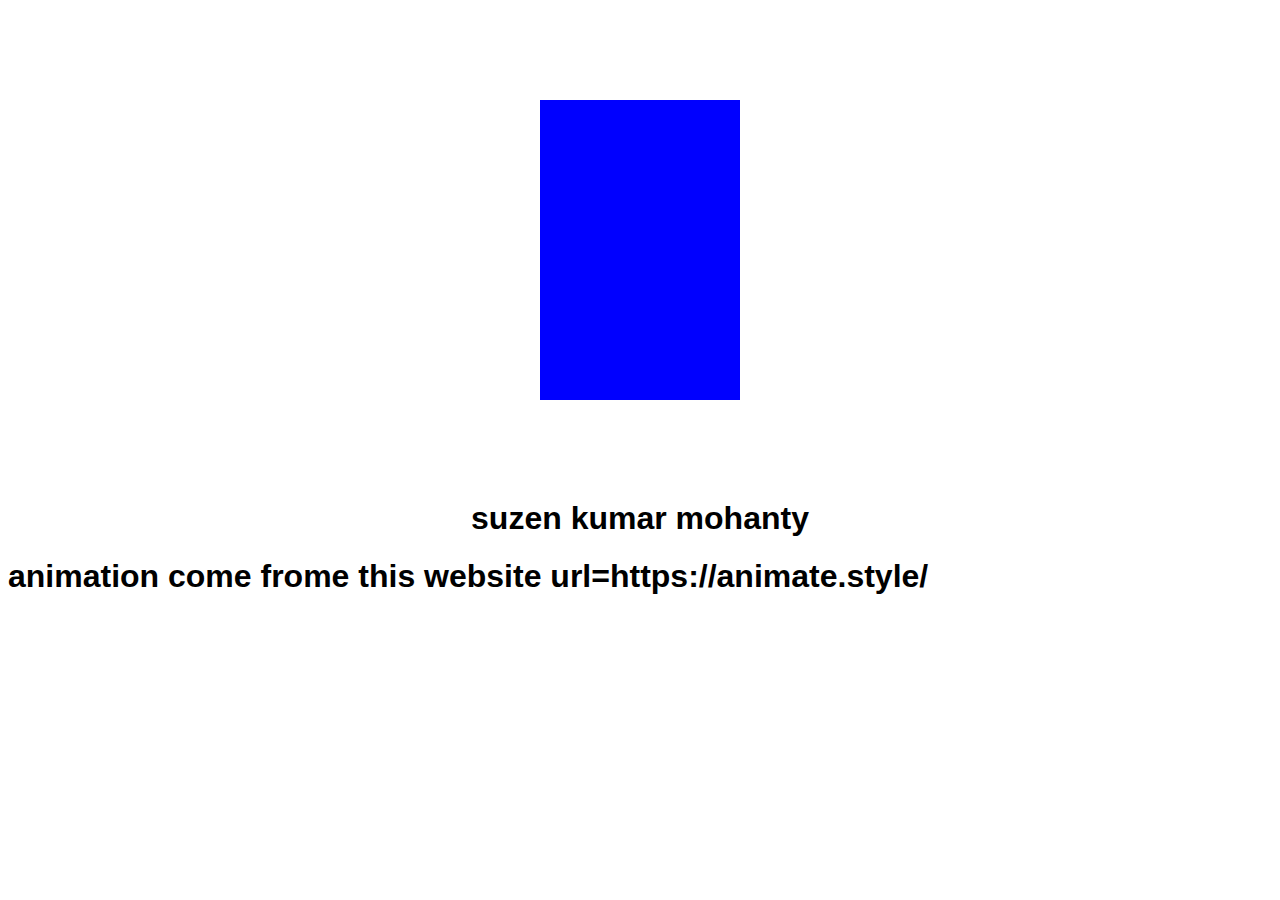
<file: CSS3/animation/Animate.css/index.html>
<!doctype html>
<html>
<head>
<meta charset="utf-8">
<title>Untitled Document</title>
	 <link rel="stylesheet"href="animate.css" />
	<link rel="icon" href="logo.png">
</head>
<style>
	div{
		width:200px;
		height:300px;
		background-color:blue;
		margin: 100px auto;
	}
	h1{
		font-family:sans-serif;
	}
	
	</style>
<body>
	<div class="animate__animated animate__heartBeat 
 animate__infinite	infiniteanimate__faster	500ms animate__delay-2s	2s"></div>
	
	<h1 align="center" class="animate__animated animate__heartBeat 
 animate__infinite	infiniteanimate__faster	500ms animate__delay-2s	2s">  suzen kumar mohanty</h1>
	<h1>animation come frome this website url=https://animate.style/</h1>
</body>
</html>
</file>
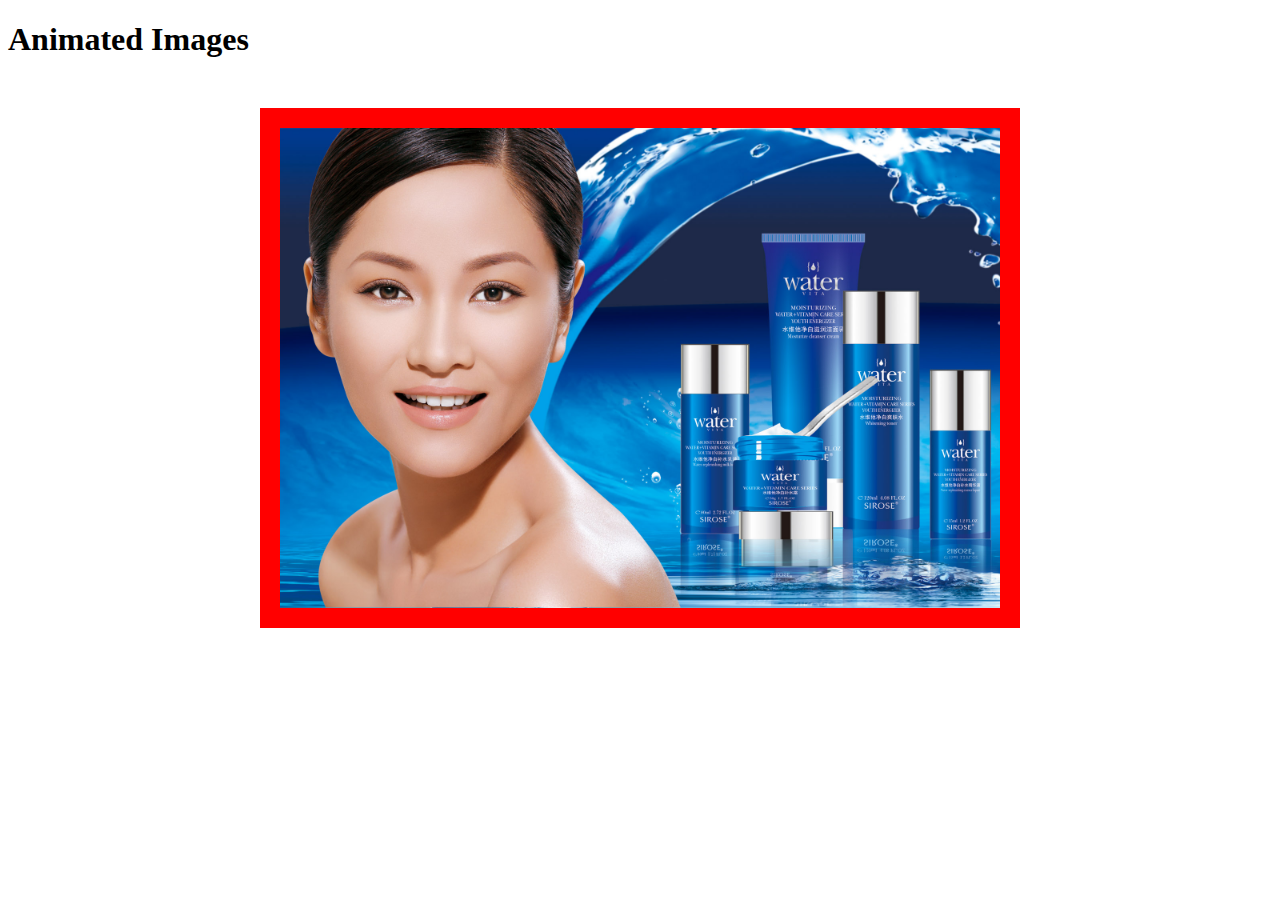
<file: CSS3/animation/Ch - 7 part 2 Task/index.html>
<!DOCTYPE html>
<html>
<head>
<link rel="stylesheet" href="style/style.css">
<meta charset="utf-8">
<meta lang="en-US">
<title>
Image Animation
</title>
</head>
<body>
<h1>Animated Images</h1>

<div></div>

</body>
</html>
</file>
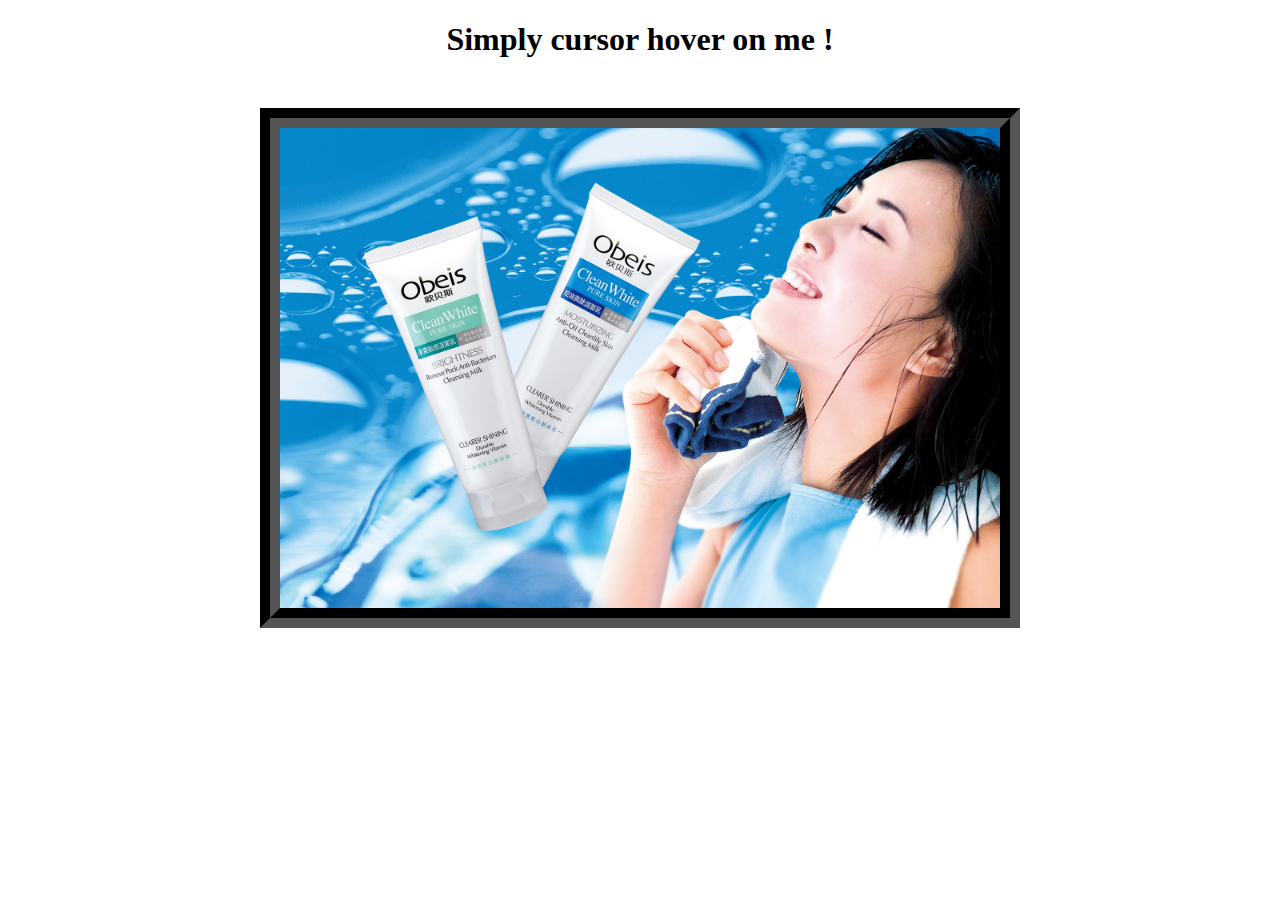
<file: CSS3/animation/Ch - 7 Part 3 Task/index.html>
<!DOCTYPE html>
<html>
<head>
<link rel="stylesheet" href="style/style.css">
<meta charset="utf-8">
<meta lang="en-US">
<title>
SLIDEUP ANIMATIONS
</title>
</head>
<body>
    
<h1 align="center">Simply cursor hover on me !</h1>
<div class="page"></div>

</body>
</html>
</file>
<file: CSS3/animation/Ch - 7 part 2 Task/style/style.css>
@charset "utf-8";





div{
	width:720px;
	height:480px;
	border:20px solid red;
	margin:50px auto;
	background:url("../images/a.jpg");
	background-size:cover;
	
	
	
}
div:hover{
	-moz-animation:stp 12s infinite;
	-o-animation:stp 12s infinite;
	-webkit-animation:stp 12s infinite;
	animation:stp 12s infinite;
}
@-moz-keyframes stp{
	0%{background:url(../images/a.jpg); background-size:cover;}
	25%{background:url(../images/b.jpg);background-size:cover;}
	50%{background:url(../images/c.jpg);background-size:cover;}
	75%{background:url(../images/d.jpg);background-size:cover;}
	100%{background:url(../images/e.jpg);background-size:cover;}
	
	
}
@-o-keyframes stp{
	0%{background:url(../images/a.jpg); background-size:cover;}
	25%{background:url(../images/b.jpg);background-size:cover;}
	50%{background:url(../images/c.jpg);background-size:cover;}
	75%{background:url(../images/d.jpg);background-size:cover;}
	100%{background:url(../images/e.jpg);background-size:cover;}
	
	
}
@-webkit-keyframes stp{
	0%{background:url(../images/a.jpg); background-size:cover;}
	25%{background:url(../images/b.jpg);background-size:cover;}
	50%{background:url(../images/c.jpg);background-size:cover;}
	75%{background:url(../images/d.jpg);background-size:cover;}
	100%{background:url(../images/e.jpg);background-size:cover;}
	
	
}
@keyframes stp{
	0%{background:url(../images/a.jpg); background-size:cover;}
	25%{background:url(../images/b.jpg);background-size:cover;}
	50%{background:url(../images/c.jpg);background-size:cover;}
	75%{background:url(../images/d.jpg);background-size:cover;}
	100%{background:url(../images/e.jpg);background-size:cover;}
	
	
}
</file>
<file: CSS3/animation/Ch - 7 Part 3 Task/style/style.css>
@charset "utf-8";

.page{
    width:720px;
    height:480px;
    border:20px groove black;
    margin:50px auto;
    background:url(../images/e.jpg);
    background-size:cover;
}

.page:hover{
    -webkit-animation:stp 4s infinite;
    -o-animation:stp 20s infinite;
    -moz-animation:stp 20s infinite;
    animation:stp 20s infinite;
    
}


@-webkit-keyframes stp{

    0%{background-position: top 5000px left;}

}

@-o-keyframes stp{

    0%{background-position: top 5000px left;}

}

@-moz-keyframes stp{

    0%{background-position: top 5000px left;}

}

@keyframes stp{

    0%{background-position: top 5000px left;}

}
</file>
